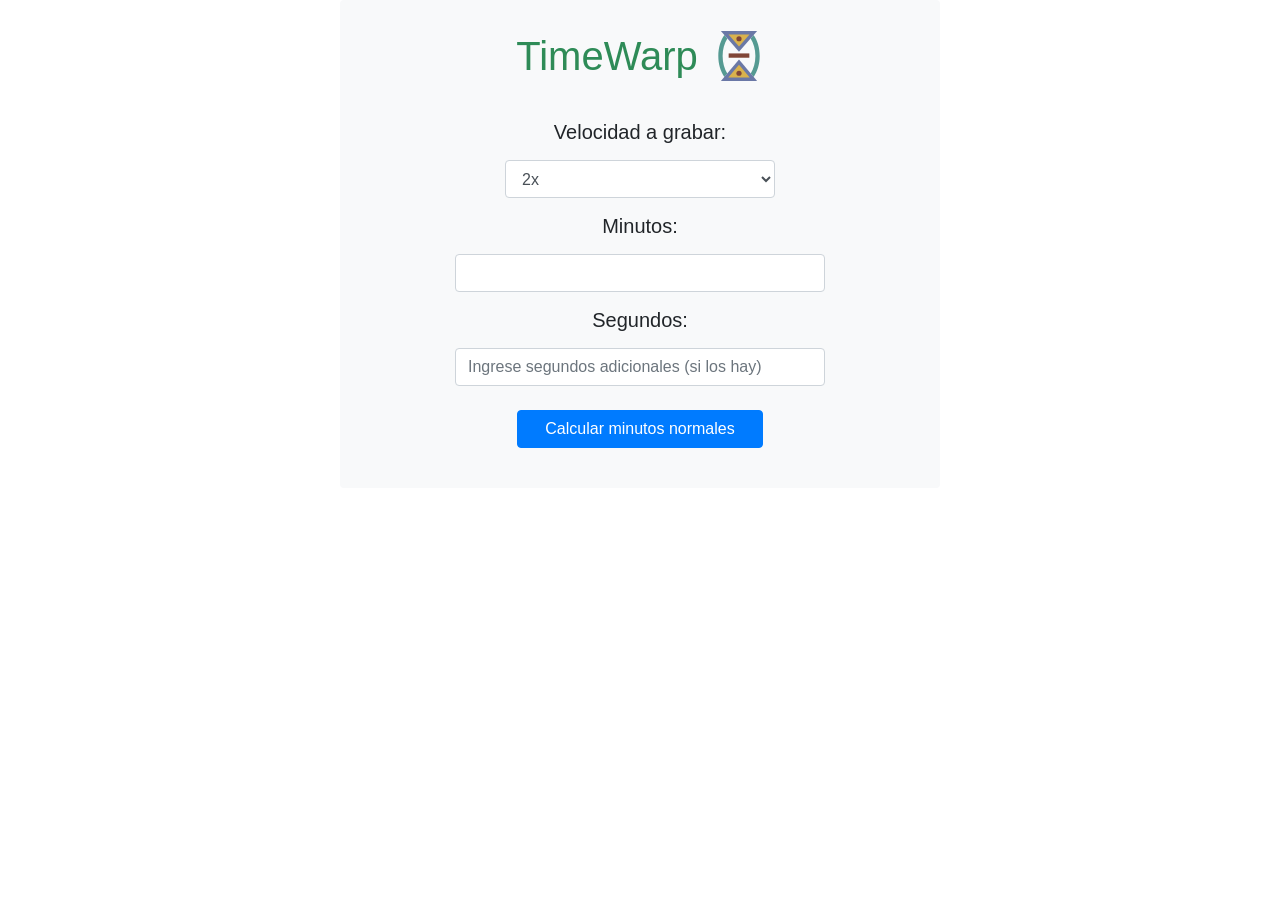
<file: index.html>
<!DOCTYPE html>
<html lang="en">

<head>
    <meta charset="UTF-8">
    <meta http-equiv="X-UA-Compatible" content="IE=edge">
    <meta name="viewport" content="width=device-width, initial-scale=1.0">
    <link rel="stylesheet" href="https://stackpath.bootstrapcdn.com/bootstrap/4.3.1/css/bootstrap.min.css">
    <link rel="stylesheet" href="style.css">
    <title>TimeWarp</title>
</head>

<body>
    <div class="container bg-light rounded">
        <div class="d-flex align-items-center mx-auto justify-content-center">
        <h1 class="mr-3">TimeWarp</h1>
        <svg version="1.1" id="Capa_1" xmlns="http://www.w3.org/2000/svg" xmlns:xlink="http://www.w3.org/1999/xlink"
            viewBox="0 0 58 58" xml:space="preserve" fill="#000000" width="50px" height="50px" >
            <g id="SVGRepo_bgCarrier" stroke-width="0"></g>
            <g id="SVGRepo_tracerCarrier" stroke-linecap="round" stroke-linejoin="round"></g>
            <g id="SVGRepo_iconCarrier">
                <g>
                    <path style="fill:#559A92;"
                        d="M10,29c0-7.966,2.122-15.155,5.529-20.396l-3.435-3.926C7.698,10.808,5,19.371,5,29 c0,9.574,2.668,18.093,7.019,24.215L15.4,49.19C12.07,43.967,10,36.864,10,29z">
                    </path>
                    <path style="fill:#559A92;"
                        d="M45.906,4.679l-3.435,3.926C45.878,13.845,48,21.034,48,29c0,7.864-2.07,14.967-5.4,20.19 l3.381,4.025C50.332,47.093,53,38.574,53,29C53,19.371,50.302,10.808,45.906,4.679z">
                    </path>
                </g>
                <polygon style="fill:#6A78A6;" points="50,0 29,24 8,0 29,0 "></polygon>
                <polygon style="fill:#D9B24C;" points="16.815,4 41.185,4 29,17.926 "></polygon>
                <polygon style="fill:#6A78A6;" points="8,58 29,33 50,58 29,58 "></polygon>
                <polygon style="fill:#D9B24C;" points="16.584,54 29,39.219 41.416,54 "></polygon>
                <circle style="fill:#804537;" cx="29" cy="49" r="3"></circle>
                <circle style="fill:#804537;" cx="29" cy="9" r="3"></circle>
                <rect x="17" y="26" style="fill:#804537;" width="24" height="5"></rect>
            </g>
        </svg>
        </div>

        <div class="row">
            <div class="col-md-6 mx-auto mt-2">
                <div class="form-group">
                    <h5><label for="velocidad">Velocidad a grabar:</label></h5>
                    <select class="form-control" id="velocidad" onchange="setVelocidad(this.value)">
                        <option value="0.25">0.25x</option>
                        <option value="0.5">0.5x</option>
                        <option value="0.75">0.75x</option>
                        <option value="1.25"">1.25x</option>
                        <option value="1.5">1.5x</option>
                        <option value="1.75">1.75x</option>
                        <option value="2" selected>2x</option>
                    </select>
                </div>
            </div>
        </div>
        <div class="row">
            <div class="col-md-8 mx-auto">
                <div class="form-group">
                    <h5><label for="minutos-acelerados">Minutos:</label></h5>
                    <input type="number" class="form-control" id="minutos">
                </div>
                <div class="form-group">
                    <h5><label for="segundos-adicionales">Segundos:</label></h5>
                    <input type="number" class="form-control mb-4" id="segundos-adicionales"
                        placeholder="Ingrese segundos adicionales (si los hay)">
                </div>
                <button type="button" class="btn btn-primary btn-block mx-auto col-md-8" onclick="calcularMinutosNormales()">Calcular
                    minutos normales</button>
            </div>
        </div>
        <div class="row">
            <div class="col-md-12 mt-4">
                <p id="resultado"></p>
            </div>
        </div>
    </div>

    <script src="script.js"></script>
</body>

</html>
</file>
<file: style.css>
.container {
    max-width: 600px;
    margin: 0 auto;
    text-align: center;
}

h1 {
    font-size: 2.5rem;
    margin-top: 2rem;
    margin-bottom: 2rem;
    color: seagreen;
}
</file>
